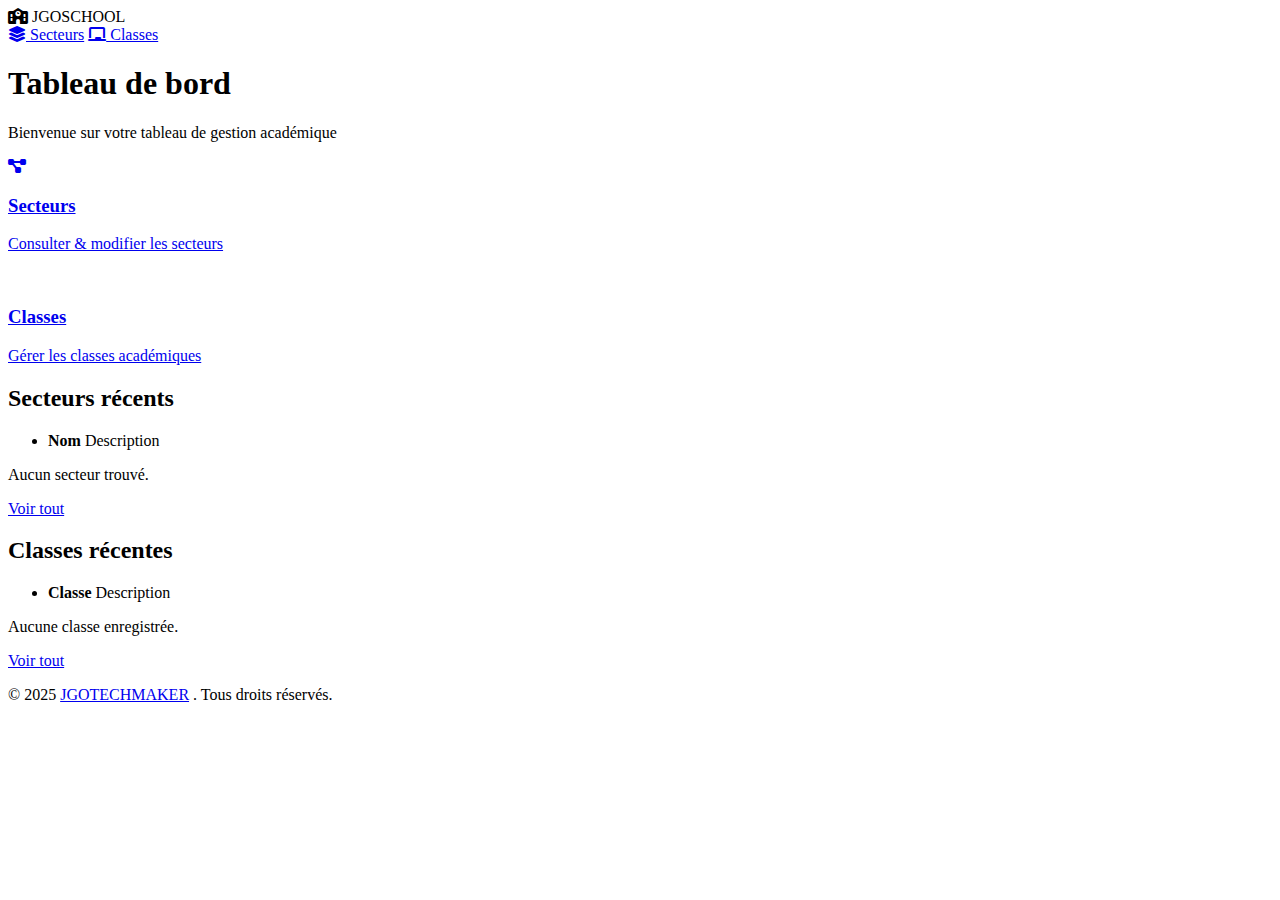
<file: src/main/resources/templates/index.html>
<!DOCTYPE html>
<html xmlns:th="http://www.thymeleaf.org">
<head>
  <meta charset="UTF-8">
  <meta name="viewport" content="width=device-width, initial-scale=1.0">
  <title>Tableau de bord</title>
  <link rel="stylesheet" href="https://cdnjs.cloudflare.com/ajax/libs/font-awesome/6.5.0/css/all.min.css">
  <link rel="stylesheet" th:href="@{/main.css}">
</head>
<body>
<nav class="top-nav">
  <div class="logo-area">
    <i class="fas fa-school"></i> <span>JGOSCHOOL</span>
  </div>
  <div class="menu">
    <a href="/sectors" th:href="@{/sectors}"><i class="fas fa-layer-group"></i> Secteurs</a>
    <a href="/classes" th:href="@{/classes}"><i class="fas fa-chalkboard"></i> Classes</a>
  </div>
</nav>

<main class="dashboard">
  <header class="welcome-section">
    <h1>Tableau de bord</h1>
    <p>Bienvenue sur votre tableau de gestion académique</p>
  </header>

  <section class="grid-cards">
    <a href="/sectors" class="card">
      <div class="card-icon"><i class="fas fa-project-diagram"></i></div>
      <div class="card-info">
        <h3>Secteurs</h3>
        <p>Consulter & modifier les secteurs</p>
      </div>
    </a>
    <a href="/classes" class="card">
      <div class="card-icon"><i class="fas fa-users-class"></i></div>
      <div class="card-info">
        <h3>Classes</h3>
        <p>Gérer les classes académiques</p>
      </div>
    </a>
  </section>

  <section class="recent-items">
    <div class="recent-box">
      <h2>Secteurs récents</h2>
      <ul th:if="${!#lists.isEmpty(lastSectors)}">
        <li th:each="sector : ${lastSectors}">
          <strong th:text="${sector.name}">Nom</strong>
          <span th:text="${sector.description}">Description</span>
        </li>
      </ul>
      <p class="empty" th:if="${#lists.isEmpty(lastSectors)}">Aucun secteur trouvé.</p>
      <a href="/sectors" class="view-more">Voir tout</a>
    </div>
    <div class="recent-box">
      <h2>Classes récentes</h2>
      <ul th:if="${!#lists.isEmpty(lastClasses)}">
        <li th:each="classe : ${lastClasses}">
          <strong th:text="${classe.className}">Classe</strong>
          <span th:text="${classe.description}">Description</span>
          <small th:text="'Secteur : ' + ${classe.sector?.name ?: 'Non défini'}"></small>
        </li>
      </ul>
      <p class="empty" th:if="${#lists.isEmpty(lastClasses)}">Aucune classe enregistrée.</p>
      <a href="/classes" class="view-more">Voir tout</a>
    </div>
  </section>
</main>

<footer class="footer">
  <p>&copy; 2025 <a href="https://github.com/Djigo02/exam-spring-thymeleaf-ngor-seck">JGOTECHMAKER</a> . Tous droits réservés.</p>
</footer>
</body>
</html>
</file>
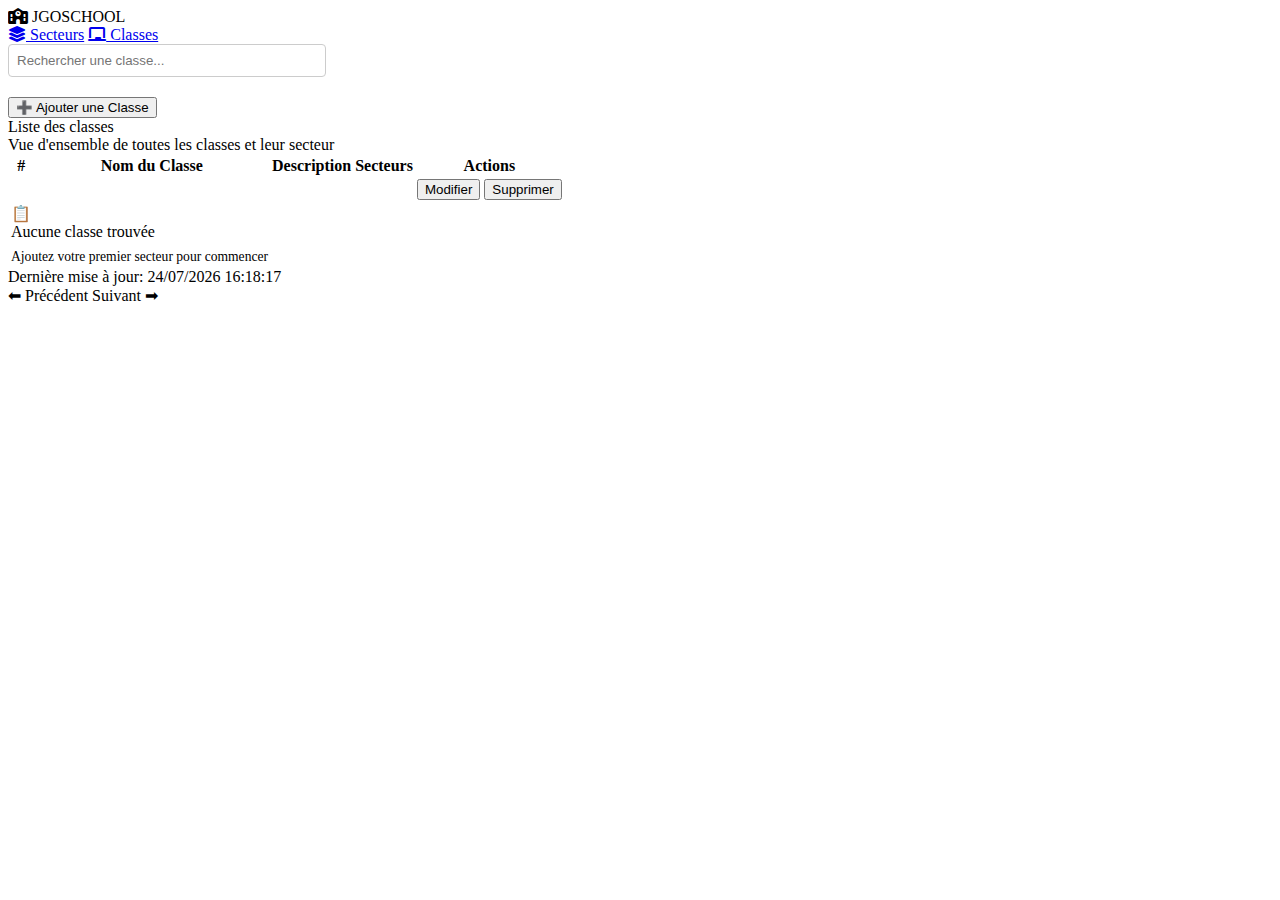
<file: src/main/resources/templates/classes.html>
<!DOCTYPE html>
<html xmlns:th="http://www.thymeleaf.org">
<head>
    <meta charset="UTF-8">
    <meta name="viewport" content="width=device-width, initial-scale=1.0">
    <title>Liste des Classes</title>
    <link rel="stylesheet" href="https://cdnjs.cloudflare.com/ajax/libs/font-awesome/6.5.0/css/all.min.css">
    <link rel="stylesheet" th:href="@{/main.css}">
    <style>

    </style>
</head>
<body>
<nav class="top-nav">
    <div class="logo-area">
        <i class="fas fa-school"></i> <span>JGOSCHOOL</span>
    </div>
    <div class="menu">
        <a href="/sectors" th:href="@{/sectors}"><i class="fas fa-layer-group"></i> Secteurs</a>
        <a href="/classes" th:href="@{/classes}"><i class="fas fa-chalkboard"></i> Classes</a>
    </div>
</nav>
<div class="container">
    <div class="header">
        <div class="header-left">
            <div style="margin-bottom: 20px;">
                <input type="text" id="searchInput" placeholder="Rechercher une classe..." style="padding: 8px; width: 300px; border: 1px solid #ccc; border-radius: 4px;">
            </div>
        </div>
        <button class="add-sector-btn" onclick="ajouterSecteur()">
            <span class="icon">➕</span>
            Ajouter une Classe
        </button>
    </div>

    <div class="table-container">
        <div class="table-header">
            <div class="table-title">Liste des classes</div>
            <div class="table-description">Vue d'ensemble de toutes les classes et leur secteur</div>
        </div>

        <table>
            <thead>
            <tr>
                <th>#</th>
                <th>Nom du Classe</th>
                <th>Description</th>
                <th>Secteurs</th>
                <th>Actions</th>
            </tr>
            </thead>
            <tbody>
            <tr th:each="classe : ${classes}">
                <td><span class="id-badge" th:text="${classe.id}"></span></td>
                <td class="sector-name" th:text="${classe.className}"></td>
                <td class="sector-name" th:text="${classe.description}"></td>
                <td class="sector-name"
                    th:text="${classe.sector != null ? classe.sector.getName() : 'Non défini'}"></td>
                <td>
                    <div class="action-buttons">
                        <button class="edit-btn"
                                th:data-id="${classe.id}"
                                th:data-nom="${classe.getClassName()}"
                                th:data-description="${classe.description}"
                                th:data-sector-id="${classe.sector != null ? classe.sector.id : 0}"
                                onclick="ouvrirFormulaireModification(this)">
                            Modifier
                        </button>
                        <button class="delete-btn" th:data-id="${classe.id}"
                                onclick="confirmerSuppression(this)">
                            Supprimer
                        </button>
                    </div>
                </td>
            </tr>
            <tr th:if="${#lists.isEmpty(classes)}">
                <td colspan="2" class="empty-state">
                    <div class="empty-icon">📋</div>
                    <div>Aucune classe trouvée</div>
                    <div style="font-size: 0.85rem; margin-top: 0.5rem;">Ajoutez votre premier secteur pour commencer
                    </div>
                </td>
            </tr>
            </tbody>
        </table>


        <div class="stats">
            <div>Dernière mise à jour: <span id="lastUpdate"></span></div>
            <div class="pagination-container">
              <span th:if="${currentPage > 0}">
                <a th:href="@{/classes(page=${currentPage - 1}, size=5)}" class="pagination-btn">⬅ Précédent</a>
              </span>

                <span th:each="i : ${#numbers.sequence(0, totalPages - 1)}">
              <a th:href="@{/classes(page=${i}, size=5)}"
               th:text="${i + 1}"
               class="pagination-page"
               th:classappend="${i == currentPage} ? 'active-page' : ''">

              </a>
  </span>

                <span th:if="${currentPage + 1 < totalPages}">
    <a th:href="@{/classes(page=${currentPage + 1}, size=5)}" class="pagination-btn">Suivant ➡</a>
  </span>
            </div>
        </div>
    </div>
</div>
<!-- MODAL AJOUT CLASSE -->
<div id="addSectorModal" class="modal" style="display: none;">
    <div class="modal-content">
        <span class="close" onclick="fermerModal()">&times;</span>
        <h2>Ajouter une Classe</h2>
        <form method="post" th:action="@{/classes}" th:object="${newClasse}">
            <label for="className">Nom de la classe :</label>
            <input type="text" id="className" name="className" required>

            <label for="description">Description :</label>
            <input type="text" id="description" name="description" required>

            <label for="sectorId">Secteur :</label>
            <select id="sectorId" name="sectorId" required>
                <option value="">Choisir un secteur</option>
                <option th:each="sector : ${sectors}"
                        th:value="${sector.id}"
                        th:text="${sector.name}">Secteur
                </option>
            </select>
            <br>
            <button type="submit">Ajouter</button>
        </form>
    </div>
</div>

<!-- MODAL DE CONFIRMATION SUPPRESSION -->
<div id="confirmDeleteModal" class="modal" style="display: none;">
    <div class="modal-content">
        <span class="close" onclick="fermerModalSuppression()">&times;</span>
        <h2>Confirmer la suppression</h2>
        <p>Voulez-vous vraiment supprimer cette classe ?</p>
        <form id="deleteForm" th:action="@{/classes/delete}" method="post">
            <input type="hidden" name="id" id="deleteClasseId">
            <div style="display: flex; gap: 10px; margin-top: 20px;">
                <button type="submit" class="delete-btn" style="flex: 1;">Oui, Supprimer</button>
                <button type="button" onclick="fermerModalSuppression()" style="flex: 1; background-color: #6c757d;">
                    Annuler
                </button>
            </div>
        </form>
    </div>
</div>

<!-- MODAL MODIFICATION -->
<div id="updateSectorModal" class="modal" style="display: none;">
    <div class="modal-content">
        <span class="close" onclick="fermerModalEdition()">&times;</span>
        <h2>Modifier une Classe</h2>
        <form method="post" th:action="@{/classes/update}">
            <input type="hidden" id="updateClasseId" name="id">

            <label for="updateClassName">Nom de la classe :</label>
            <input type="text" id="updateClassName" name="className" required>

            <label for="updateDescription">Description :</label>
            <input type="text" id="updateDescription" name="description" required>

            <label for="updateSectorId">Secteur :</label>
            <select id="updateSectorId" name="sectorId" required>
                <option th:each="sector : ${sectors}"
                        th:value="${sector.id}"
                        th:text="${sector.name}">Secteur
                </option>
            </select>

            <button type="submit">Modifier</button>
        </form>
    </div>
</div>
<script th:src="@{/index.js}"></script>
<script>
    // Mise à jour de l'heure
    document.getElementById('lastUpdate').textContent = new Date().toLocaleString('fr-FR');

    // Animation au survol des lignes
    const rows = document.querySelectorAll('tbody tr');
    rows.forEach((row, index) => {
        row.addEventListener('mouseenter', () => {
            row.style.animationDelay = '0s';
        });
    });

    function ajouterSecteur() {
        document.getElementById("addSectorModal").style.display = "block";
    }

    function confirmerSuppression(button) {
        const id = button.getAttribute("data-id");
        document.getElementById("deleteClasseId").value = id;
        document.getElementById("confirmDeleteModal").style.display = "block";
    }

    function fermerModal() {
        document.getElementById("addSectorModal").style.display = "none";
    }

    function fermerModalSuppression() {
        document.getElementById("confirmDeleteModal").style.display = "none";
    }

    function ouvrirFormulaireModification(button) {
        const nom = button.getAttribute("data-nom");
        const id = button.getAttribute("data-id");
        const description = button.getAttribute("data-description");
        const sectorId = button.getAttribute("data-sector-id");
        const select = document.getElementById("updateSectorId");

        document.getElementById("updateClasseId").value = id;
        document.getElementById("updateClassName").value = nom;
        document.getElementById("updateDescription").value = description;
        [...select.options].forEach((option) => {
            option.selected = option.value == sectorId;
        });
        document.getElementById("updateSectorModal").style.display = "block";
    }

    function fermerModalEdition() {
        document.getElementById("updateSectorModal").style.display = "none";
    }

    // Fermer les modaux si on clique en dehors
    window.onclick = function (event) {
        const modals = document.querySelectorAll('.modal');
        modals.forEach(modal => {
            if (event.target === modal) {
                modal.style.display = "none";
            }
        });
    };
</script>
</body>
</html>
</file>
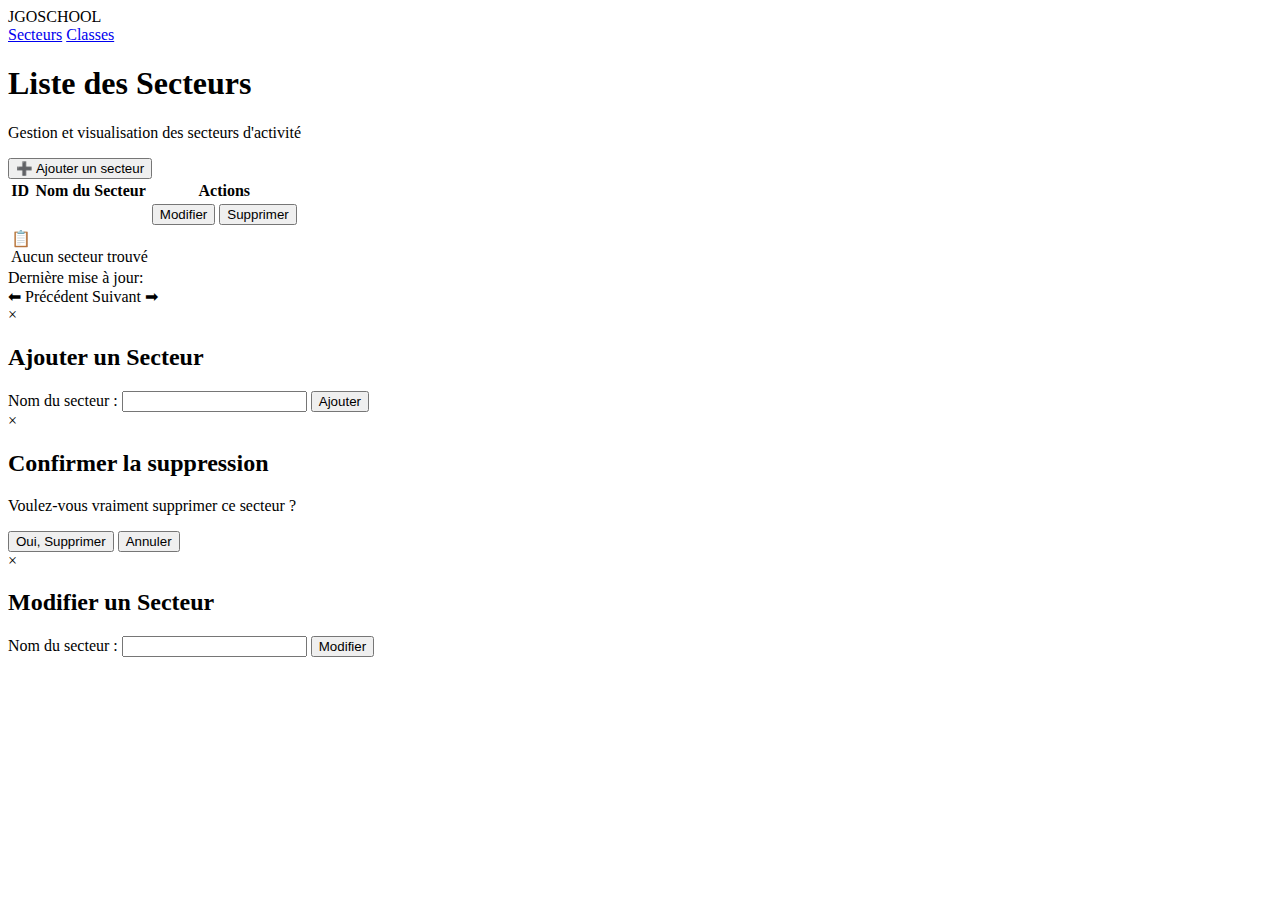
<file: src/main/resources/templates/sectors.html>
<!DOCTYPE html>
<html xmlns:th="http://www.thymeleaf.org">
<head>
    <meta charset="UTF-8">
    <meta name="viewport" content="width=device-width, initial-scale=1.0">
    <title>Liste des Secteurs</title>
    <link rel="stylesheet" th:href="@{/main.css}">

</head>
<body>
<nav class="top-nav">
    <div class="logo-area">
        <i class="fas fa-school"></i> <span>JGOSCHOOL</span>
    </div>
    <div class="menu">
        <a href="/sectors" th:href="@{/sectors}"><i class="fas fa-layer-group"></i> Secteurs</a>
        <a href="/classes" th:href="@{/classes}"><i class="fas fa-chalkboard"></i> Classes</a>
    </div>
</nav>
<div class="container">
    <div class="header">
        <div class="header-left">
            <h1>Liste des Secteurs</h1>
            <p class="subtitle">Gestion et visualisation des secteurs d'activité</p>
        </div>
        <button class="add-sector-btn" onclick="ajouterSecteur()">
            <span class="icon">➕</span>
            Ajouter un secteur
        </button>
    </div>

    <div class="table-container">
        <table>
            <thead>
            <tr>
                <th>ID</th>
                <th>Nom du Secteur</th>
                <th>Actions</th>
            </tr>
            </thead>
            <tbody>
            <tr th:each="sector : ${sectors}">
                <td><span class="id-badge" th:text="${sector.id}"></span></td>
                <td class="sector-name" th:text="${sector.name}"></td>
                <td>
                    <div class="action-buttons">
                        <button class="edit-btn"
                                th:attr="data-nom=${sector.name}, data-id=${sector.id}"
                                onclick="ouvrirFormulaireModification(this)">
                            Modifier
                        </button>
                        <button class="delete-btn"
                                th:attr="data-id=${sector.id}"
                                onclick="confirmerSuppression(this)">
                            Supprimer
                        </button>
                    </div>
                </td>
            </tr>
            <tr th:if="${#lists.isEmpty(sectors)}">
                <td colspan="2" class="empty-state">
                    <div class="empty-icon">📋</div>
                    <div>Aucun secteur trouvé</div>
                </td>
            </tr>
            </tbody>
        </table>
        <div class="stats">
            <div>Dernière mise à jour: <span id="lastUpdate"></span></div>
            <div class="pagination-container">
              <span th:if="${currentPage > 0}">
                <a th:href="@{/classes(page=${currentPage - 1}, size=5)}" class="pagination-btn">⬅ Précédent</a>
              </span>

                <span th:each="i : ${#numbers.sequence(0, totalPages - 1)}">
              <a th:href="@{/classes(page=${i}, size=5)}"
                 th:text="${i + 1}"
                 class="pagination-page"
                 th:classappend="${i == currentPage} ? 'active-page' : ''">

              </a>
  </span>

                <span th:if="${currentPage + 1 < totalPages}">
    <a th:href="@{/sectors(page=${currentPage + 1}, size=5)}" class="pagination-btn">Suivant ➡</a>
  </span>
            </div>
        </div>
    </div>
</div>
<!-- MODAL AJOUT SECTEUR -->
<div id="addSectorModal" class="modal">
    <div class="modal-content">
        <span class="close" onclick="fermerModal()">&times;</span>
        <h2>Ajouter un Secteur</h2>
        <form method="post" th:action="@{/sectors}" th:object="${newSector}">
            <label for="name">Nom du secteur :</label>
            <input type="text" id="name" name="name" required>
            <button type="submit">Ajouter</button>
        </form>
    </div>
</div>
<!-- MODAL DE CONFIRMATION -->
<div id="confirmDeleteModal" class="modal">
    <div class="modal-content">
        <span class="close" onclick="fermerModal()">&times;</span>
        <h2>Confirmer la suppression</h2>
        <p>Voulez-vous vraiment supprimer ce secteur ?</p>
        <form id="deleteForm" th:action="@{/sectors/delete}" method="post">
            <input type="hidden" name="id" id="deleteSectorId">
            <button type="submit">Oui, Supprimer</button>
            <button type="button" onclick="fermerModal()">Annuler</button>
        </form>
    </div>
</div>

<!-- MODAL MODIFICATION -->
<div id="updateSectorModal" class="modal">
    <div class="modal-content">
        <span class="close" onclick="fermerModalEdition()">&times;</span>
        <h2>Modifier un Secteur</h2>
        <form method="post" th:action="@{/sectors/update}">
            <input type="hidden" id="updateSectorId" name="id">
            <label for="updateSectorName">Nom du secteur :</label>
            <input type="text" id="updateSectorName" name="name" required>
            <button type="submit">Modifier</button>
        </form>
    </div>
</div>



<script>

    // Animation au survol des lignes
    const rows = document.querySelectorAll('tbody tr');
    rows.forEach((row, index) => {
        row.addEventListener('mouseenter', () => {
            row.style.animationDelay = '0s';
        });
    });
    function ajouterSecteur() {
        document.getElementById("addSectorModal").style.display = "block";
    }
    function confirmerSuppression(button) {
        const id = button.getAttribute("data-id");
        document.getElementById("deleteSectorId").value = id;
        document.getElementById("confirmDeleteModal").style.display = "block";
    }
    function fermerModal() {
        document.getElementById("addSectorModal").style.display = "none";
    }

    // Fermer le modal si on clique en dehors
    window.onclick = function(event) {
        const modal = document.getElementById("addSectorModal");
        if (event.target === modal) {
            modal.style.display = "none";
        }
    };
    function ouvrirFormulaireModification(button) {
        const nom = button.getAttribute("data-nom");
        const id = button.getAttribute("data-id");

        // Utilisation : remplir un formulaire, ouvrir un modal, etc.
        console.log("Modifier secteur", id, nom);

        // Exemple : préremplir le champ d’un modal
        document.getElementById("updateSectorId").value = id;
        document.getElementById("updateSectorName").value = nom;

        document.getElementById("updateSectorModal").style.display = "block";
    }
    function fermerModalEdition() {
        document.getElementById("updateSectorModal").style.display = "none";
    }

</script>
</body>
</html>
</file>
